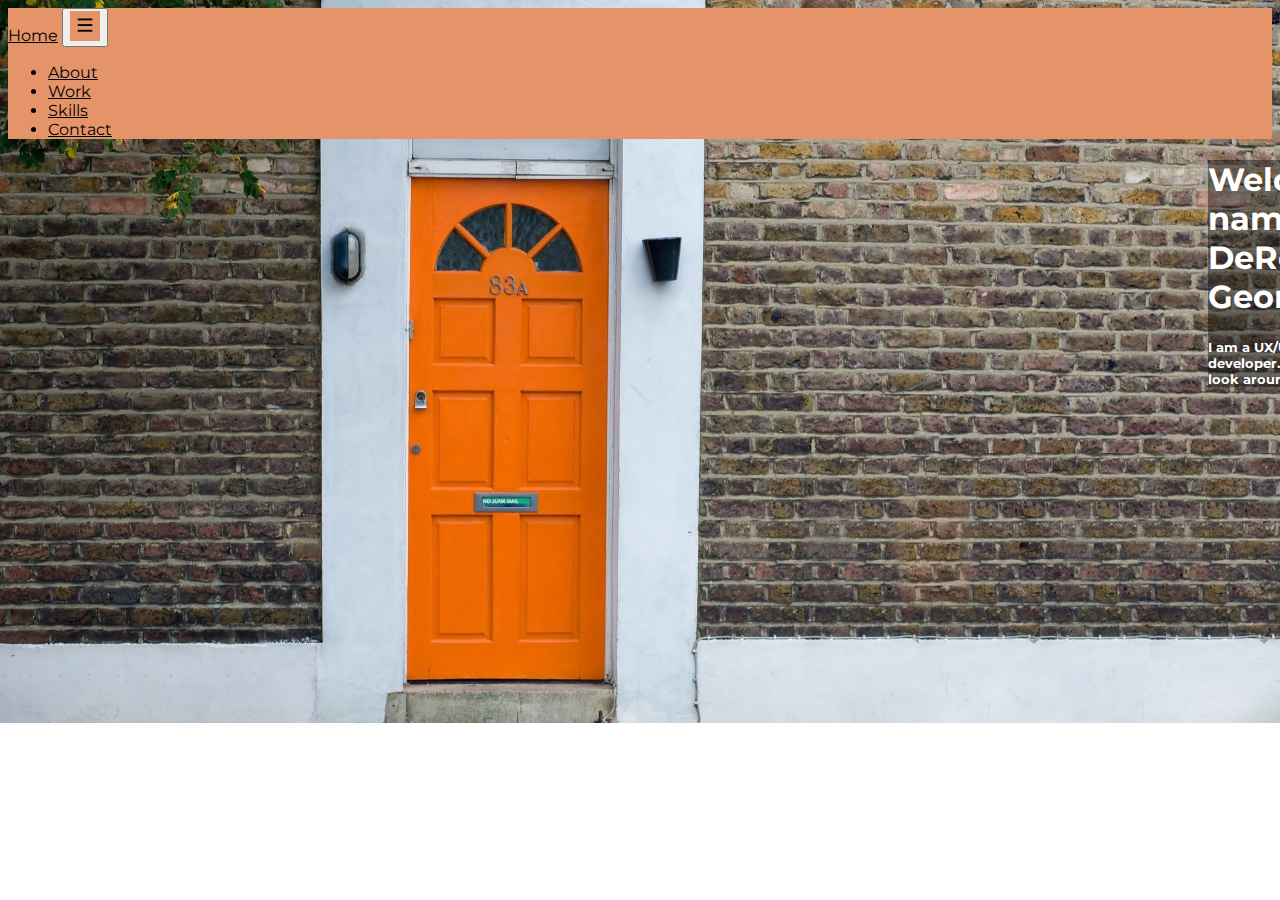
<file: index.html>
<!DOCTYPE html>
<html lang="en">

<head>
    <meta charset="UTF-8">
    <meta name="viewport" content="width=device-width, initial-scale=1.0">
    <link rel="stylesheet" href="https://cdn.jsdelivr.net/npm/bootstrap@4.5.3/dist/css/bootstrap.min.css"
        integrity="sha384-TX8t27EcRE3e/ihU7zmQxVncDAy5uIKz4rEkgIXeMed4M0jlfIDPvg6uqKI2xXr2" crossorigin="anonymous">
    <script src="https://code.jquery.com/jquery-3.5.1.slim.min.js"
        integrity="sha384-DfXdz2htPH0lsSSs5nCTpuj/zy4C+OGpamoFVy38MVBnE+IbbVYUew+OrCXaRkfj"
        crossorigin="anonymous"></script>
    <script src="https://cdn.jsdelivr.net/npm/bootstrap@4.5.3/dist/js/bootstrap.bundle.min.js"
        integrity="sha384-ho+j7jyWK8fNQe+A12Hb8AhRq26LrZ/JpcUGGOn+Y7RsweNrtN/tE3MoK7ZeZDyx"
        crossorigin="anonymous"></script>
    <link rel="stylesheet" href="css/style.css">
    <link rel="preconnect" href="https://fonts.gstatic.com">
    <link
        href="https://fonts.googleapis.com/css2?family=Montserrat:ital,wght@0,100;0,200;0,300;0,400;0,500;0,600;0,700;0,800;0,900;1,100;1,200;1,300;1,400;1,500;1,600;1,700;1,800;1,900&display=swap"
        rel="stylesheet">
    <title>Document</title>
</head>
<!--navbar-light bg-light-->

<body class="home-background">
    <nav class="navbar navbar-expand-lg">
        <a class="navbar-brand" href="index.html">Home</a>
        <button class="navbar-toggler" type="button" data-toggle="collapse" data-target="#navbarNav"
            aria-controls="navbarNav" aria-expanded="false" aria-label="Toggle navigation">
            <span class="navbar-toggler-icon">
                <img src="images/hamburger.png" alt="">
            </span>
        </button>
        <div class="collapse navbar-collapse" id="navbarNav">
            <ul class="navbar-nav">
                <li class="nav-item">
                    <a class="nav-link" href="other-pages/about.html">About</a>
                </li>
                <li class="nav-item">
                    <a class="nav-link" href="other-pages/work.html">Work</a>
                </li>
                <li class="nav-item">
                    <a class="nav-link" href="other-pages/skills.html">Skills</a>
                </li>
                <li class="nav-item">
                    <a class="nav-link" href="other-pages/contact.html">Contact</a>
                </li>
            </ul>
        </div>
    </nav>

    <main>

        <div class="card home-page">
            <div class="card-body">
                <h1>Welcome my name is Emma DeRoode-George</h1>
                <h5>I am a UX/UI designer and front end developer. Please stay and have a look around.</h5>
            </div>
          </div>

    </main>

</body>
</html>
</file>
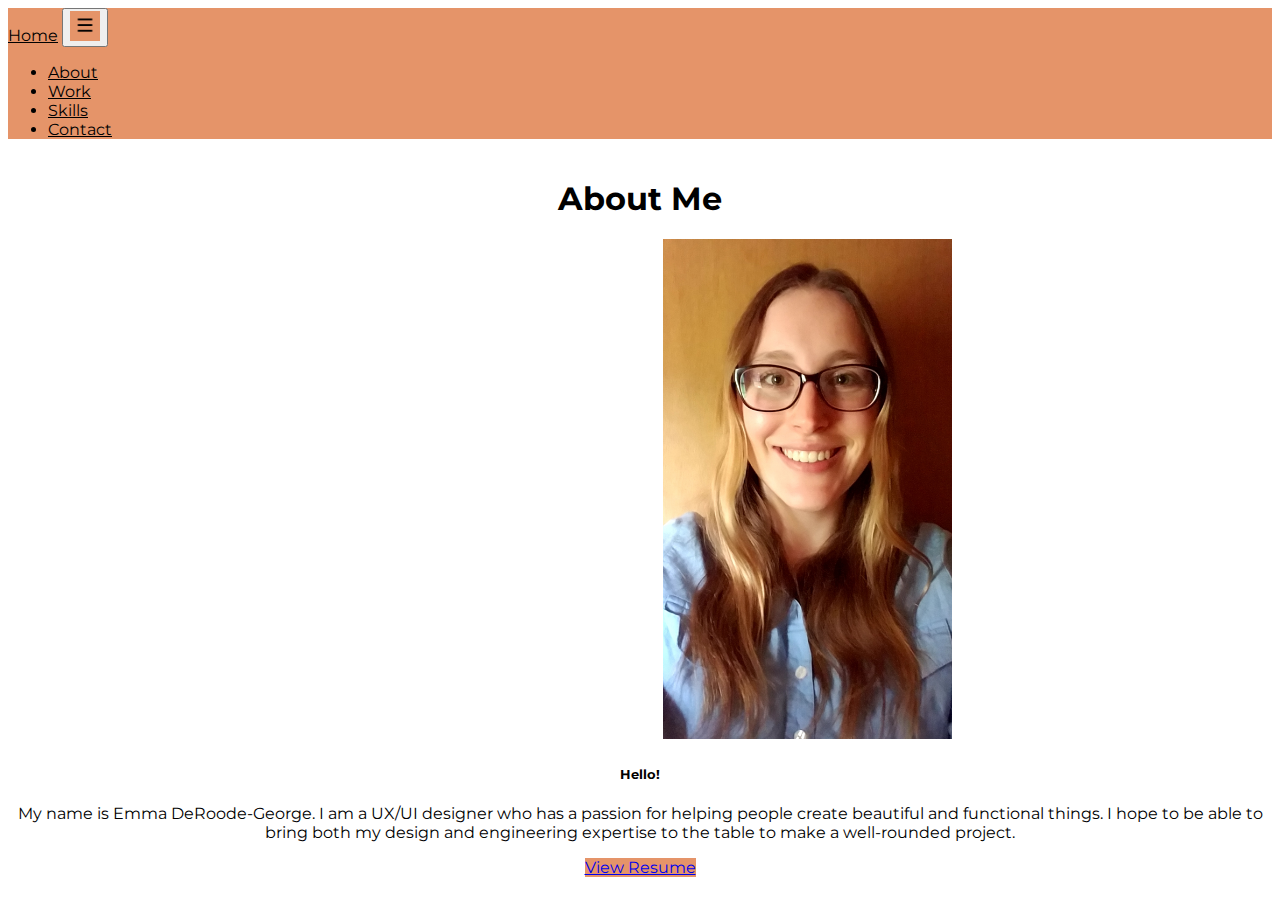
<file: other-pages/about.html>
<!DOCTYPE html>
<html lang="en">

<head>
    <meta charset="UTF-8">
    <meta name="viewport" content="width=device-width, initial-scale=1.0">
    <link rel="stylesheet" href="https://cdn.jsdelivr.net/npm/bootstrap@4.5.3/dist/css/bootstrap.min.css"
        integrity="sha384-TX8t27EcRE3e/ihU7zmQxVncDAy5uIKz4rEkgIXeMed4M0jlfIDPvg6uqKI2xXr2" crossorigin="anonymous">
    <script src="https://code.jquery.com/jquery-3.5.1.slim.min.js"
        integrity="sha384-DfXdz2htPH0lsSSs5nCTpuj/zy4C+OGpamoFVy38MVBnE+IbbVYUew+OrCXaRkfj"
        crossorigin="anonymous"></script>
    <script src="https://cdn.jsdelivr.net/npm/bootstrap@4.5.3/dist/js/bootstrap.bundle.min.js"
        integrity="sha384-ho+j7jyWK8fNQe+A12Hb8AhRq26LrZ/JpcUGGOn+Y7RsweNrtN/tE3MoK7ZeZDyx"
        crossorigin="anonymous"></script>
    <link rel="stylesheet" href="../css/style.css">
    <link rel="preconnect" href="https://fonts.gstatic.com">
    <link
        href="https://fonts.googleapis.com/css2?family=Montserrat:ital,wght@0,100;0,200;0,300;0,400;0,500;0,600;0,700;0,800;0,900;1,100;1,200;1,300;1,400;1,500;1,600;1,700;1,800;1,900&display=swap"
        rel="stylesheet">
    <title>Document</title>
</head>
<!--navbar-light bg-light-->

<body>
    <nav class="navbar navbar-expand-lg">
        <a class="navbar-brand" href="../index.html">Home</a>
        <button class="navbar-toggler" type="button" data-toggle="collapse" data-target="#navbarNav"
            aria-controls="navbarNav" aria-expanded="false" aria-label="Toggle navigation">
            <span class="navbar-toggler-icon">
                <img src="../images/hamburger.png" alt="">
            </span>
        </button>
        <div class="collapse navbar-collapse" id="navbarNav">
            <ul class="navbar-nav">
                <li class="nav-item">
                    <a class="nav-link" href="about.html">About</a>
                </li>
                <li class="nav-item">
                    <a class="nav-link" href="work.html">Work</a>
                </li>
                <li class="nav-item">
                    <a class="nav-link" href="skills.html">Skills</a>
                </li>
                <li class="nav-item">
                    <a class="nav-link" href="contact.html">Contact</a>
                </li>
            </ul>
        </div>
    </nav>

    <main>
        <h1 class="header">About Me</h1>
        <div class="card about-me" style="width: 18rem;">
            <img src="../images/profile-photo.jpg" class="card-img-top" alt="...">
            <div class="card-body">
                <h5 class="card-title">Hello!</h5>
                <p class="card-text">My name is Emma DeRoode-George. I am a UX/UI designer who has a passion for helping
                    people create beautiful and functional things. I hope to be able to bring both my design and
                    engineering expertise to the table to make a well-rounded project.</p>
                <a href="https://docs.google.com/document/d/1onMX94Ymg1a0nAGkA54LjWju60nhY7B1iKzBD4wJpNI/edit?usp=sharing"
                    class="btn btn-primary">View Resume</a>
            </div>
        </div>

    </main>
</body>
</html>
</file>
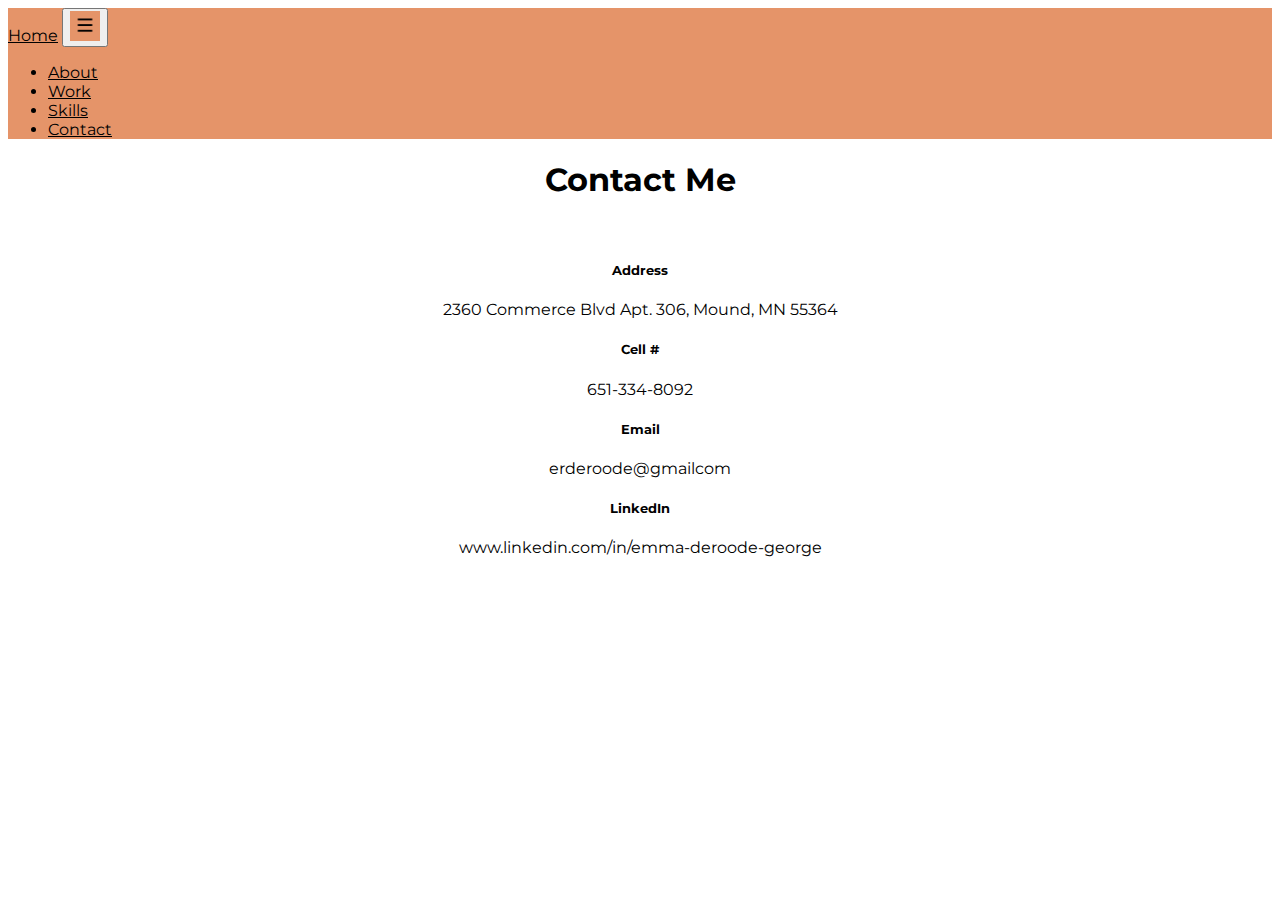
<file: other-pages/contact.html>
<!DOCTYPE html>
<html lang="en">
<head>
    <meta charset="UTF-8">
    <meta name="viewport" content="width=device-width, initial-scale=1.0">
    <link rel="stylesheet" href="https://cdn.jsdelivr.net/npm/bootstrap@4.5.3/dist/css/bootstrap.min.css" integrity="sha384-TX8t27EcRE3e/ihU7zmQxVncDAy5uIKz4rEkgIXeMed4M0jlfIDPvg6uqKI2xXr2" crossorigin="anonymous">
    <script src="https://code.jquery.com/jquery-3.5.1.slim.min.js" integrity="sha384-DfXdz2htPH0lsSSs5nCTpuj/zy4C+OGpamoFVy38MVBnE+IbbVYUew+OrCXaRkfj" crossorigin="anonymous"></script>
    <script src="https://cdn.jsdelivr.net/npm/bootstrap@4.5.3/dist/js/bootstrap.bundle.min.js" integrity="sha384-ho+j7jyWK8fNQe+A12Hb8AhRq26LrZ/JpcUGGOn+Y7RsweNrtN/tE3MoK7ZeZDyx" crossorigin="anonymous"></script>
    <link rel="stylesheet" href="../css/style.css">
    <link rel="preconnect" href="https://fonts.gstatic.com">
    <link href="https://fonts.googleapis.com/css2?family=Montserrat:ital,wght@0,100;0,200;0,300;0,400;0,500;0,600;0,700;0,800;0,900;1,100;1,200;1,300;1,400;1,500;1,600;1,700;1,800;1,900&display=swap" rel="stylesheet">
    <title>Document</title>
</head>
<!--navbar-light bg-light-->
<body>
    <nav class="navbar navbar-expand-lg">
        <a class="navbar-brand" href="../index.html">Home</a>
         <button class="navbar-toggler" type="button" data-toggle="collapse" data-target="#navbarNav" aria-controls="navbarNav" aria-expanded="false" aria-label="Toggle navigation">
           <span class="navbar-toggler-icon">
            <img src="../images/hamburger.png" alt="">
           </span>
         </button>
         <div class="collapse navbar-collapse" id="navbarNav">
           <ul class="navbar-nav">
             <li class="nav-item">
               <a class="nav-link" href="about.html">About</a>
             </li>
             <li class="nav-item">
               <a class="nav-link" href="work.html">Work</a>
             </li>
             <li class="nav-item">
               <a class="nav-link" href="skills.html">Skills</a>
             </li>
             <li class="nav-item">
               <a class="nav-link" href="contact.html">Contact</a>
             </li>
           </ul>
         </div>
       </nav>

       <div class="card contact-stuff">
        <div class="card-body">
            <h1>Contact Me</h1>
            <br>
            <h5>Address</h5>
            <p>2360 Commerce Blvd Apt. 306, Mound, MN 55364</p>
            <h5>Cell #</h5>
            <p>651-334-8092</p>
            <h5>Email</h5>
            <P>erderoode@gmailcom</P>
            <h5>LinkedIn</h5>
            <p>www.linkedin.com/in/emma-deroode-george</p>
        </div>
      </div>

</body>
</html>
</file>
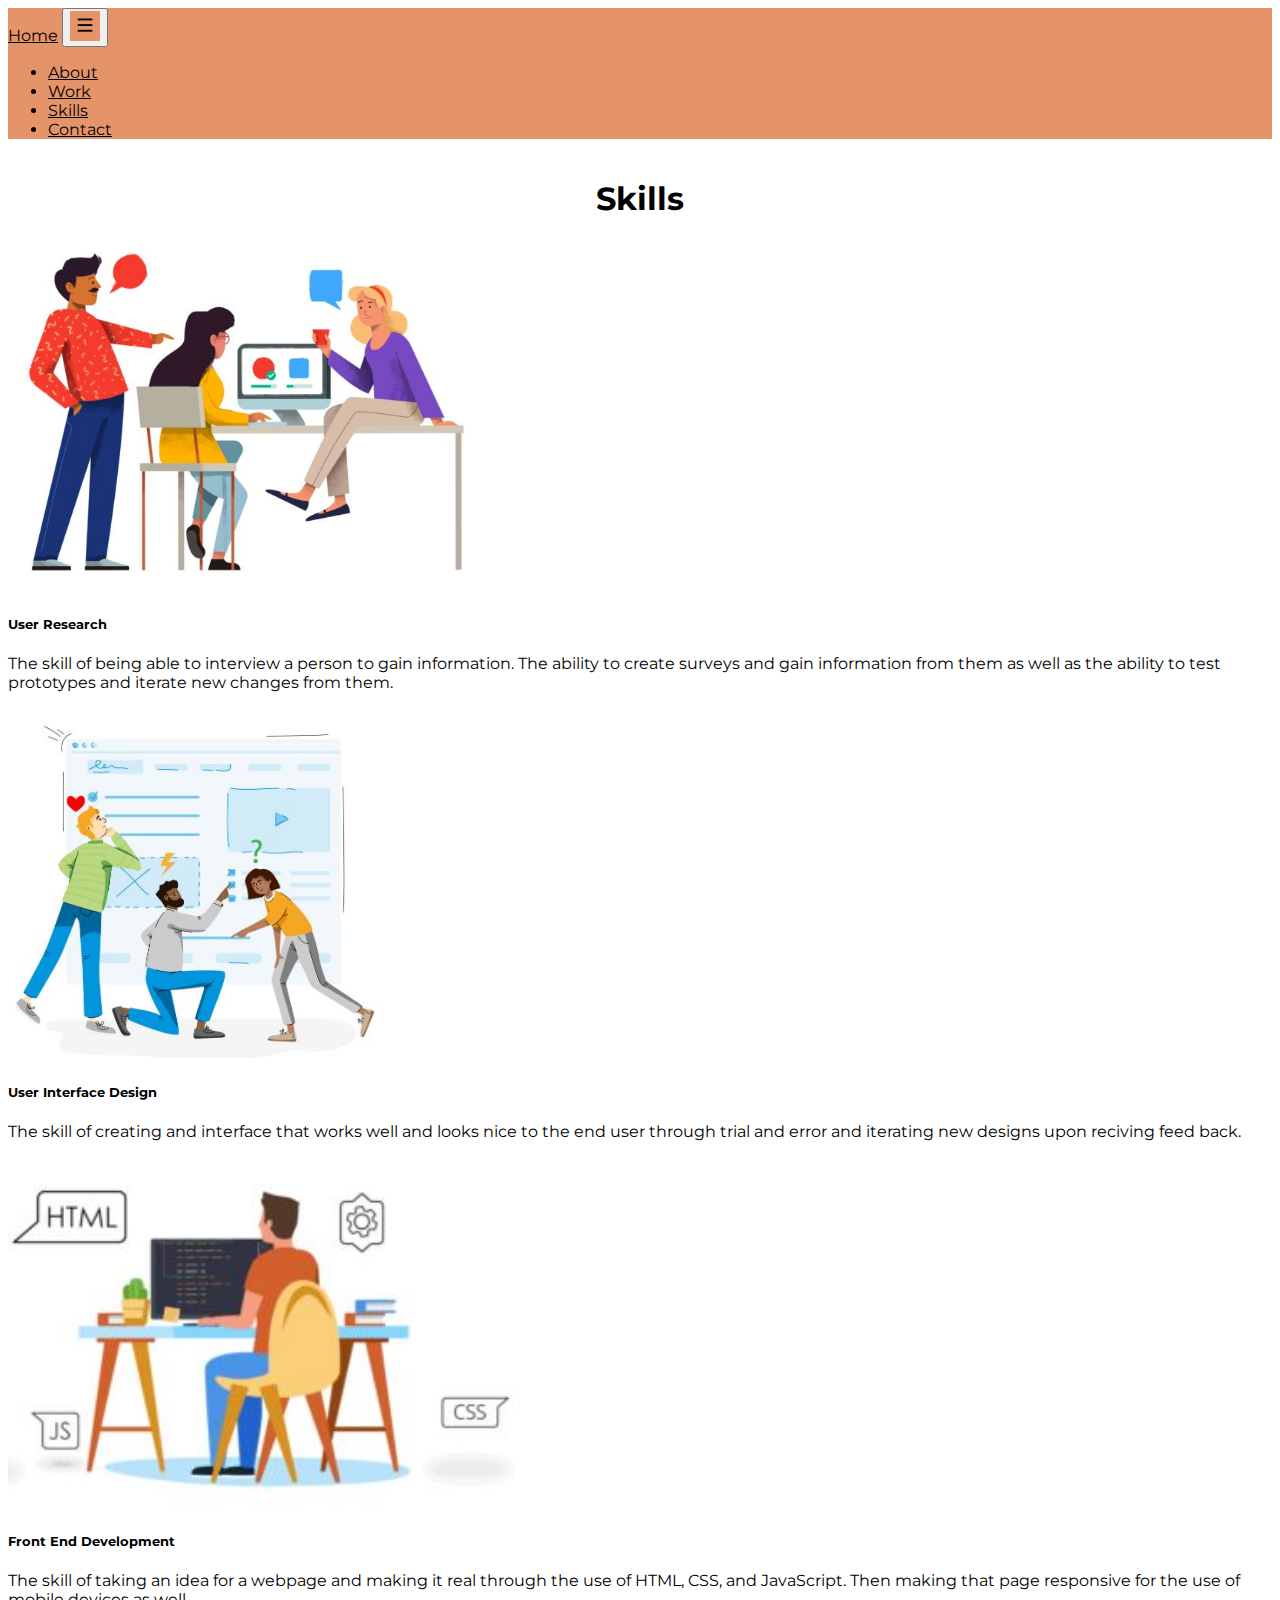
<file: other-pages/skills.html>
<!DOCTYPE html>
<html lang="en">

<head>
    <meta charset="UTF-8">
    <meta name="viewport" content="width=device-width, initial-scale=1.0">
    <link rel="stylesheet" href="https://cdn.jsdelivr.net/npm/bootstrap@4.5.3/dist/css/bootstrap.min.css"
        integrity="sha384-TX8t27EcRE3e/ihU7zmQxVncDAy5uIKz4rEkgIXeMed4M0jlfIDPvg6uqKI2xXr2" crossorigin="anonymous">
    <script src="https://code.jquery.com/jquery-3.5.1.slim.min.js"
        integrity="sha384-DfXdz2htPH0lsSSs5nCTpuj/zy4C+OGpamoFVy38MVBnE+IbbVYUew+OrCXaRkfj"
        crossorigin="anonymous"></script>
    <script src="https://cdn.jsdelivr.net/npm/bootstrap@4.5.3/dist/js/bootstrap.bundle.min.js"
        integrity="sha384-ho+j7jyWK8fNQe+A12Hb8AhRq26LrZ/JpcUGGOn+Y7RsweNrtN/tE3MoK7ZeZDyx"
        crossorigin="anonymous"></script>
    <link rel="stylesheet" href="../css/style.css">
    <link rel="preconnect" href="https://fonts.gstatic.com">
    <link
        href="https://fonts.googleapis.com/css2?family=Montserrat:ital,wght@0,100;0,200;0,300;0,400;0,500;0,600;0,700;0,800;0,900;1,100;1,200;1,300;1,400;1,500;1,600;1,700;1,800;1,900&display=swap"
        rel="stylesheet">
    <title>Document</title>
</head>
<!--navbar-light bg-light-->
<body>
    <nav class="navbar navbar-expand-lg">
        <a class="navbar-brand" href="../index.html">Home</a>
        <button class="navbar-toggler" type="button" data-toggle="collapse" data-target="#navbarNav"
            aria-controls="navbarNav" aria-expanded="false" aria-label="Toggle navigation">
            <span class="navbar-toggler-icon">
                <img src="../images/hamburger.png" alt="">
            </span>
        </button>
        <div class="collapse navbar-collapse" id="navbarNav">
            <ul class="navbar-nav">
                <li class="nav-item">
                    <a class="nav-link" href="about.html">About</a>
                </li>
                <li class="nav-item">
                    <a class="nav-link" href="work.html">Work</a>
                </li>
                <li class="nav-item">
                    <a class="nav-link" href="skills.html">Skills</a>
                </li>
                <li class="nav-item">
                    <a class="nav-link" href="contact.html">Contact</a>
                </li>
            </ul>
        </div>
    </nav>

    <main class="container">
        <h1 class="header">Skills</h1>
        <div class="card-deck work-card">
            <div class="card">
              <img src="../images/User-research.JPG" class="card-img-top" alt="...">
              <div class="card-body">
                <h5 class="card-title">User Research</h5>
                <p class="card-text">The skill of being able to interview a person to gain information. The ability to create surveys and gain information from them as well as the ability to test prototypes and iterate new changes from them.</p>
              </div>
            </div>
            <div class="card">
              <img src="../images/User-Interface-Design.JPG" class="card-img-top" alt="...">
              <div class="card-body">
                <h5 class="card-title">User Interface Design</h5>
                <p class="card-text">The skill of creating and interface that works well and looks nice to the end user through trial and error and iterating new designs upon reciving feed back.</p>
              </div>
            </div>
            <div class="card">
              <img src="../images/Web-development.JPG" class="card-img-top" alt="...">
              <div class="card-body">
                <h5 class="card-title">Front End Development</h5>
                <p class="card-text">The skill of taking an idea for a webpage and making it real through the use of HTML, CSS, and JavaScript. Then making that page responsive for the use of mobile devices as well.</p>
              </div>
            </div>
          </div>

    </main>
</body>

</html>
</file>
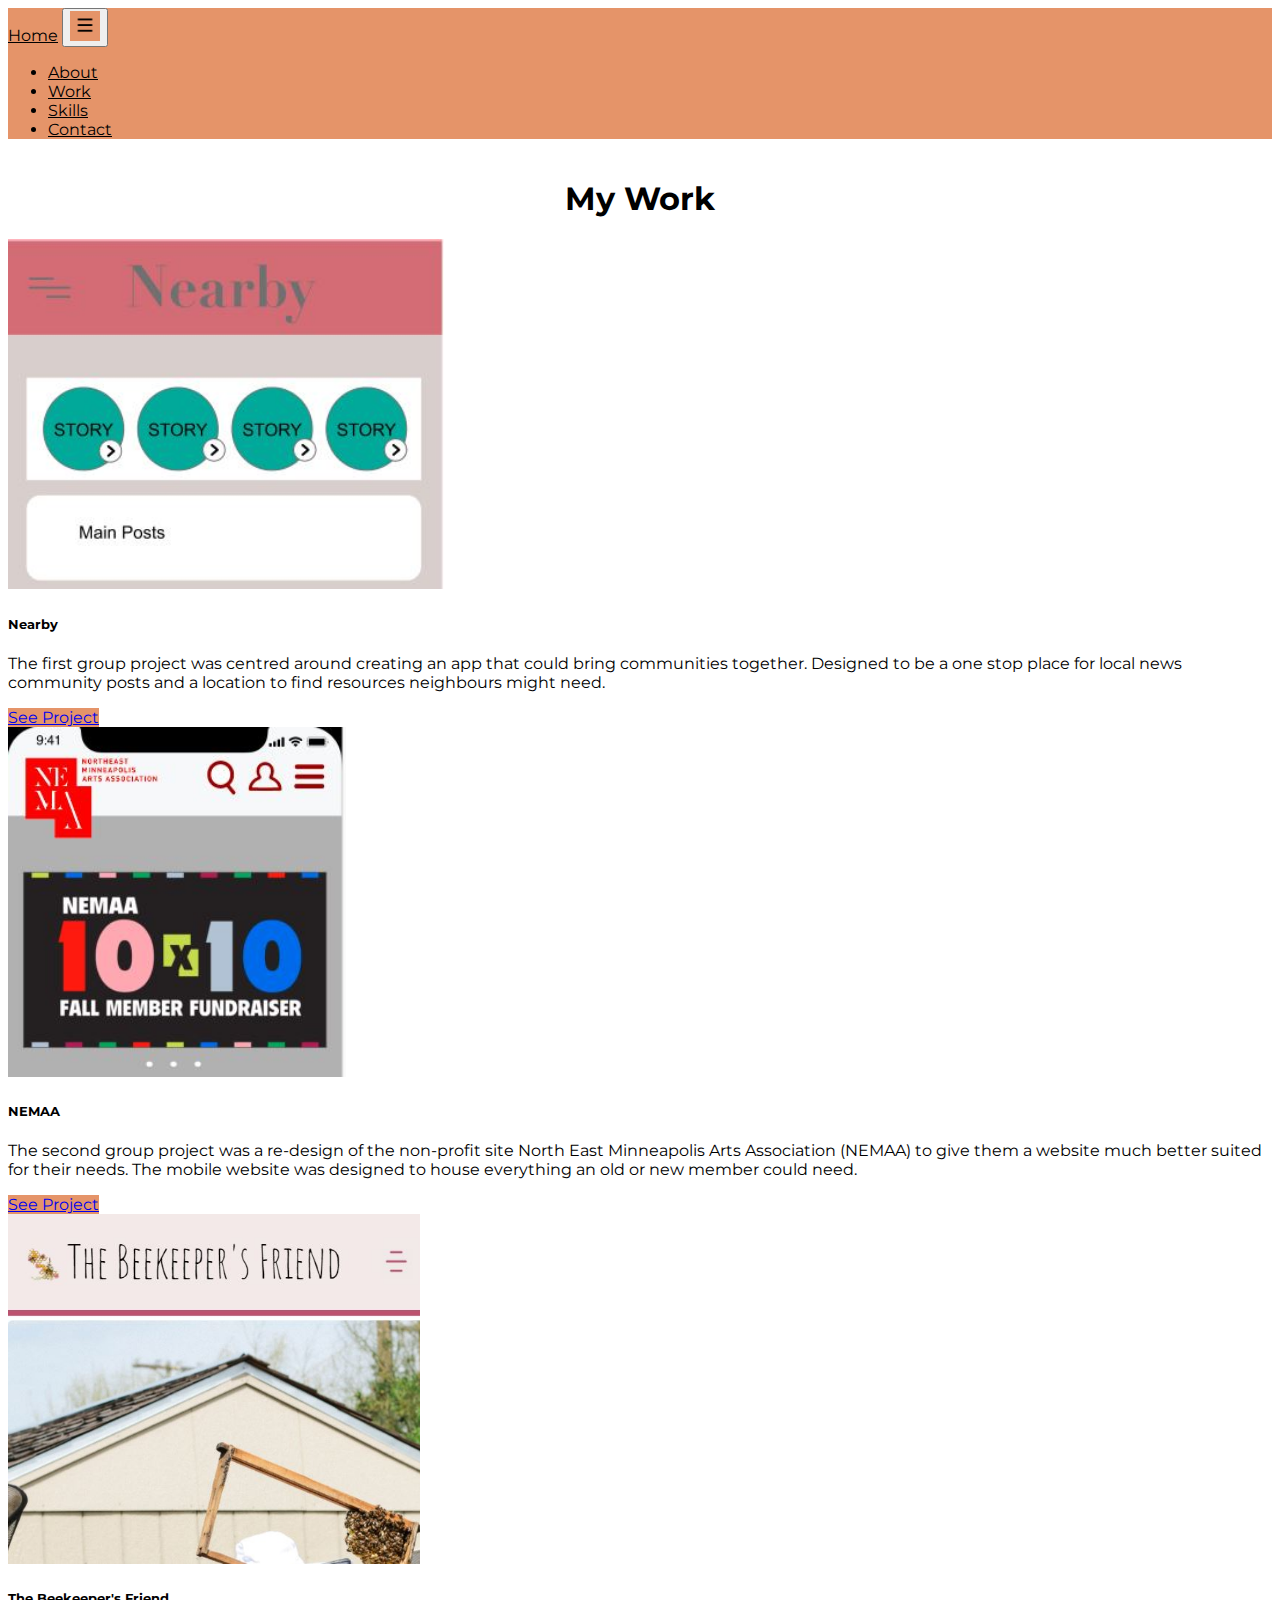
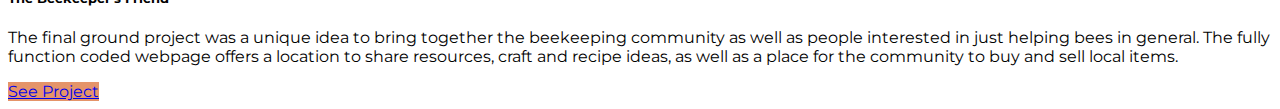
<file: other-pages/work.html>
<!DOCTYPE html>
<html lang="en">

<head>
    <meta charset="UTF-8">
    <meta name="viewport" content="width=device-width, initial-scale=1.0">
    <link rel="stylesheet" href="https://cdn.jsdelivr.net/npm/bootstrap@4.5.3/dist/css/bootstrap.min.css"
        integrity="sha384-TX8t27EcRE3e/ihU7zmQxVncDAy5uIKz4rEkgIXeMed4M0jlfIDPvg6uqKI2xXr2" crossorigin="anonymous">
    <script src="https://code.jquery.com/jquery-3.5.1.slim.min.js"
        integrity="sha384-DfXdz2htPH0lsSSs5nCTpuj/zy4C+OGpamoFVy38MVBnE+IbbVYUew+OrCXaRkfj"
        crossorigin="anonymous"></script>
    <script src="https://cdn.jsdelivr.net/npm/bootstrap@4.5.3/dist/js/bootstrap.bundle.min.js"
        integrity="sha384-ho+j7jyWK8fNQe+A12Hb8AhRq26LrZ/JpcUGGOn+Y7RsweNrtN/tE3MoK7ZeZDyx"
        crossorigin="anonymous"></script>
    <link rel="stylesheet" href="../css/style.css">
    <link rel="preconnect" href="https://fonts.gstatic.com">
    <link
        href="https://fonts.googleapis.com/css2?family=Montserrat:ital,wght@0,100;0,200;0,300;0,400;0,500;0,600;0,700;0,800;0,900;1,100;1,200;1,300;1,400;1,500;1,600;1,700;1,800;1,900&display=swap"
        rel="stylesheet">
    <title>Document</title>
</head>
<!--navbar-light bg-light-->
<body>
    <nav class="navbar navbar-expand-lg">
        <a class="navbar-brand" href="../index.html">Home</a>
        <button class="navbar-toggler" type="button" data-toggle="collapse" data-target="#navbarNav"
            aria-controls="navbarNav" aria-expanded="false" aria-label="Toggle navigation">
            <span class="navbar-toggler-icon">
                <img src="../images/hamburger.png" alt="">
            </span>
        </button>
        <div class="collapse navbar-collapse" id="navbarNav">
            <ul class="navbar-nav">
                <li class="nav-item">
                    <a class="nav-link" href="about.html">About</a>
                </li>
                <li class="nav-item">
                    <a class="nav-link" href="work.html">Work</a>
                </li>
                <li class="nav-item">
                    <a class="nav-link" href="skills.html">Skills</a>
                </li>
                <li class="nav-item">
                    <a class="nav-link" href="contact.html">Contact</a>
                </li>
            </ul>
        </div>
    </nav>

    <main class="container">
        <h1 class="header">My Work</h1>
        <div class="card-deck work-card">
            <div class="card">
              <img src="../images/nearby.JPG" class="card-img-top" alt="...">
              <div class="card-body">
                <h5 class="card-title">Nearby</h5>
                <p class="card-text">The first group project was centred around creating an app that could bring communities together. Designed to be a one stop place for local news community posts and a location to find resources neighbours might need.</p>
                <a href="https://xd.adobe.com/view/1ff7cd41-6ea3-4b7e-8606-cbc1fad51a8b-4aa4/" class="btn btn-primary">See Project</a>
              </div>
            </div>
            <div class="card">
              <img src="../images/NEMAA.JPG" class="card-img-top" alt="...">
              <div class="card-body">
                <h5 class="card-title">NEMAA</h5>
                <p class="card-text">The second group project was a re-design of the non-profit site North East Minneapolis Arts Association (NEMAA) to give them a website much better suited for their needs. The mobile website was designed to house everything an old or new member could need.</p>
                <a href="https://xd.adobe.com/view/d981800b-1a91-447c-ab49-5ba9b9b6ac2b-8cd2/" class="btn btn-primary">See Project</a>
              </div>
            </div>
            <div class="card">
              <img src="../images/beekeepers.JPG" class="card-img-top" alt="...">
              <div class="card-body">
                <h5 class="card-title">The Beekeeper's Friend</h5>
                <p class="card-text">The final ground project was a unique idea to bring together the beekeeping community as well as people interested in just helping bees in general. The fully function coded webpage offers a location to share resources, craft and recipe ideas, as well as a place for the community to buy and sell local items. </p>
                <a href="https://emma-deroode-george.github.io/the-beekeepers-friend/" class="btn btn-primary">See Project</a>
              </div>
            </div>
          </div>
    </main>

</body>
</html>
</file>
<file: css/style.css>
*{
    font-family: "Montserrat", "Open Sans", "Times New Roman";
}
.navbar{
    background-color: #e59469 !important;
    color: black;
}
.navbar a{
    color: black;
}
.navbar-toggler-icon img{
    height: 30px;
    width: 30px;
    background-color: #e59469;
}
.home-background{
    background-image: url(../images/door-1.jpg);
    background-size: 100% auto;
    background-repeat: no-repeat;
}
.home-page{
    background: rgba(0, 0, 0, 0.4);
    border: none;
    color: white;
    width: 250px;
    margin-left: 1200px;
      
}
.header{
    text-align: center;
    margin-top: 40px;
}
.about-me{
    border: none;
    display: inline;
    text-align: center;
}
.about-me img{
    height: 500px;
    width: auto;
    margin-left: 655px;
}
.work-card{
    margin-top: 20px;
}
.work-card img{
    height: 350px;
}
.contact-stuff{
    display: inline;
    text-align: center;
    margin-top: 60px;
}
.btn-primary{
    background-color: #e59469;
    border: none;
}
.btn-primary :hover{
    background-color: white;
    color: #e59469;
    border-color: #e59469;
}
@media only screen and (max-width: 768px){
    .home-background{
        background-image: url(../images/door-4.jpg);
        background-size: 100% auto;
        background-repeat: no-repeat;
    }
    .home-page{
        background: rgba(0, 0, 0, 0.4);
        color: white;
        width: auto;
        margin-left: 0px;
    }
    .about-me img{
        height: 500px;
        width: auto;
        margin-left: 45px;
    }
}
</file>
